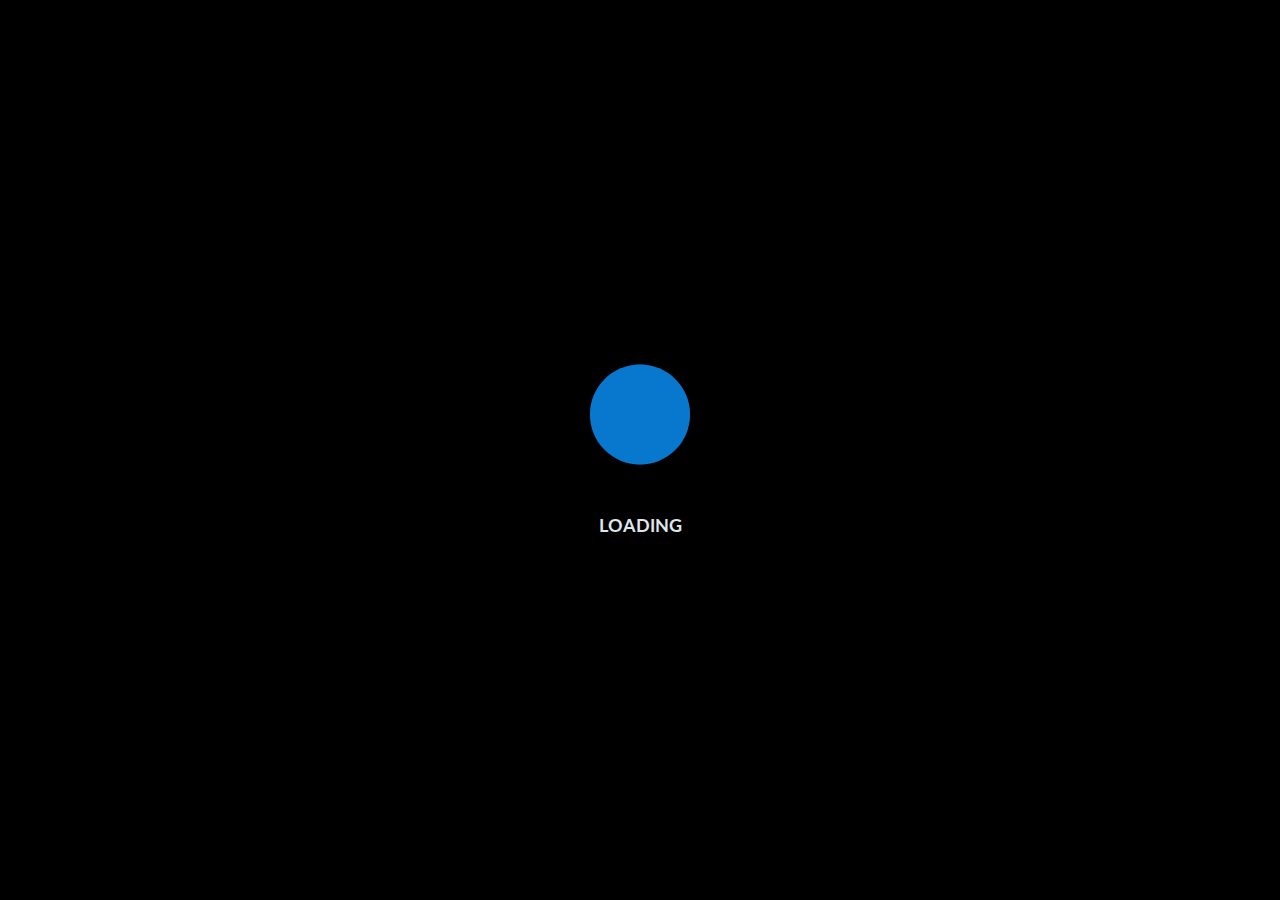
<file: Loading.html>
<!DOCTYPE html>
<html lang="en">
<head>
    <meta charset="UTF-8">
    <meta name="viewport" content="width=device-width, initial-scale=1.0">
    <meta http-equiv="X-UA-Compatible" content="ie=edge">
    <link href="https://fonts.googleapis.com/css?family=Lato:300,300i,400,400i,700,700i" rel="stylesheet">
    <link rel="stylesheet" type="text/css" href="css/style.css">
    <title>Document</title>
</head>
<body>
    <div id="loading" class="preload">
        <div class="middle-anim">
            <div class="circle">
                <div class="color1"></div>
                <div class="color2"></div>
            </div>
            <div class="loading-text">
                <h3>Loading</h3>
            </div>
        </div>
    </div>
    <script>
    (function() {
            var preload = document.getElementById("loading");
            var loading = 0;
            var id = setInterval(frame, 64);

            function frame(){
                if (loading == 0) {
                    clearInterval(id);
                    window.open("index.html", "_self");
                } else {
                    loading = loading +1;
                    if (loading == 90) {
                        preload.style.animation = "fadeout 1s ease";
                    }
                }
            }
        })</script>
</body>
</html>
</file>
<file: css/style.css>
/*
COLORS:

Blue: #74b9ff;
Text: #2d3436;
Text-Light" #dfe6e9;

*/

/* ----------------------- BASICS ----------------------- */

* {
    margin: 0;
    padding: 0;
    -webkit-box-sizing: border-box;
    box-sizing: border-box;
}

html {
    font-size: 62.5%;
    scroll-behavior: smooth;
}

html,
body {
    background-color: white;
    color: #2d3436;
    font-family: 'Lato', sans-serif;
    font-weight: 300;
    text-rendering: optimizeLegibility;
    overflow-x: hidden;
}

/* ----------------------- KEYFRAMES ----------------------- */

@keyframes moveInDown {
    0% {
        opacity: 0;
        transform: translateY(-1rem);
    }
    100% {
        opacity: 1;
        transform: translateY(0);
    }
}

@keyframes moveInUp {
    0% {
        opacity: 0;
        transform: translateY(1rem)
    }
    100% {
        opacity: 1;
        transform: translateY(0)
    }
}

@keyframes mouse {
    0% {
        opacity: 0.3;
        top: 20%;
    }
    25% {
        opacity: 1;
    }
    100% {
        opacity: 0;
        top: 50%;
    }
}

@keyframes swipe {
    0% {
        opacity: 0.2;
        top: 75%;
    }
    25% {
        opacity: 1;
    }
    100% {
        opacity: 0;
        top: 25%;
    }
}

@keyframes mouseDelay {
    0% {
        opacity: 0;
    }
    100% {
        opacity: 0.7;
    }
}

@keyframes swipeDelay {
    0% {
        opacity: 0;
    }
    100% {
        opacity: 0.7;
    }
}

@keyframes dotShadow {
    0% {
        box-shadow: 0 0 0 0 rgba(221, 229, 232, 0.2);
    }
    50%{
        box-shadow: 0 0 0 0.4rem rgba(221, 229, 232, 0.4);
    }
    100%{
        box-shadow: 0 0 0 0 rgba(221, 229, 232, 0.2);
    }
}

@keyframes loading {
    0% {
        transform: scale(1);
    }
    50% {
        transform: scale(0);
    }
    100% {
        transform: scale(1);
    }
}

/* ----------------------- REUSABLE COMPONENTS ----------------------- */

section {
    padding: 8rem 0;
}

.section-title {
    font-size: 2.5rem;
    text-transform: uppercase;
    font-weight: 700;
    display: block;
    text-align: center;
    margin-bottom: 8rem;
}

.colored-title {
    color: #0984e3;
}

.row {
    max-width:80rem;
    margin: 0 auto;
}

.text-justify {
    text-align: left;
}

.row-skills {
    max-width:100rem;
    margin: 0 auto;
}

ul {
    list-style: none;
}

.back-to-top {
    position: fixed;
    right: 2%;
    bottom: 2%;
    font-size: 4rem;
    z-index: 99999;
    opacity: 0.7;
    transition: 0.3s;
    display: none;
}

.back-to-top a {
    color: #dfe6e9;
}

.back-to-top:hover {
    opacity: 1;
    cursor: pointer;
}

/* ---------------------------------------------- */
/* NAV#1 */
/* ---------------------------------------------- */

.mainnav {
    position: absolute;
    top: 2%;
    right: 3%;
    z-index: 2;
}

.mainnav ul {
    text-decoration: none;
}

.mainnav ul li {
    padding: 1.5rem 3rem;
    margin-left: 2rem;
    display: inline-block;
}

.navlinks:link,
.navlinks:visited {
    color: #dfe6e9;
    text-decoration: none;
    font-size: 1.3rem;
    font-weight: 400;
    text-transform: uppercase;
    transition: 0.2s;
}

.navlinks:hover {
    color: #0984e3;
}

.contact {
    position: relative;
    padding: 1rem 2rem;
    color: #dfe6e9 !important;
    border: 0.1rem solid #dfe6e9;
    overflow: hidden;
    border-radius: 0.4rem;
    transition: 0.2s !important;
}

.contact:hover {
    background-color: #0984e3;
    border: 0.1rem solid #0984e3;
}

/* ---------------------------------------------- */
/* HOME */
/* ---------------------------------------------- */

.home {
    color: #dfe6e9;
    position: relative;
    height: 100vh;
}
.video-overlay {
    position: relative;
    background-color: rgba(1, 0, 14, 0.8);
    z-index: 1;
    height: 100vh;
}

.home-video {
    position: absolute;
    right: 0;
    bottom: 0;
    min-width: 100%; 
    min-height: 100%;
    -o-object-fit:cover;
    object-fit:cover;
}

.text-box {
    position: absolute;
    top: 50%;
    left: 50%;
    transform: translate(-50%, -50%);
    width: 100%;
    z-index: 2;
}

.middle {
    display: flex;
    justify-content: center;
    z-index: 2;
}

.text-box-primary {
    font-family: "Lato", sans-serif;
    letter-spacing: 1rem;
    font-size: 15rem;
    font-weight: 900;
    cursor: pointer;
    margin-bottom: 5rem;
    animation: moveInDown 0.5s ease-in;
}

.hidden {
    max-width: 0;
    opacity: 0;
    transition: 0.5s ease-in;
}

.text-box-primary:hover .hidden {
    opacity: 1;
    max-width: 16rem;
}

.middle-sub {
    display: flex;
    justify-content: center;
    z-index: 2;
}

.text-box-sub {
    font-family: "Lato", sans-serif;
    letter-spacing: 1rem;
    font-size: 2rem;
    font-weight: 300;
    font-style: italic;
    animation: moveInUp 0.5s ease-in 0.5s backwards;
}

.middle-mouse {
    position: absolute;
    left: 50%;
    bottom: 5%;
    transform: translateX(-50%);
    z-index: 2;
}

.mouse {
    width: 4rem;
    height: 6rem;
    border: 0.2rem solid #dfe6e9;
    border-radius: 6rem;
    opacity: 0.7;
    animation: mouseDelay 0.5s ease-in 1s backwards;
}

.mouse::before {
    content: "";
    width: 0.7rem;
    height: 0.7rem;
    position: absolute;
    top: 25%;
    left: 50%;
    transform: translate(-50%,-50%);
    background-color: #dfe6e9;
    border-radius: 50%;
    opacity: 1;
    animation: mouse 2s infinite;
}

.middle-swipe {
    position: absolute;
    left: 50%;
    bottom: 5%;
    transform: translateX(-50%);
    border-radius: 50%;
    z-index: 2;
    animation: swipeDelay 0.5s ease-in 1s backwards;
    visibility: hidden;
}

.swipe {
    width: 1rem;
    height: 10rem;
    border-radius: 50%;
    z-index: 3;
    opacity: 0.8;
}

.swipe::before {
    content: "";
    width: 2rem;
    height: 2rem;
    position: absolute;
    top: 50%;
    left: 50%;
    transform: translate(-50%,-50%);
    background-color: #dfe6e9;
    border-radius: 50%;
    opacity: 0.5;
    animation: swipe 1.7s infinite;
}


/* ---------------------------------------------- */
/* ABOUT */
/* ---------------------------------------------- */

.about {
    background-color: #0c0c0c;
    color: #dfe6e9;
    position: relative;
}

.profile-img {
    height: 15rem;
    border-radius: 50%;
    display: block;
}

.about-text {
    font-size: 2rem;
    font-weight: 400;
    letter-spacing: 0.2rem;
    line-height: 3rem;
    word-spacing: 0.5rem;
    text-align: center;
}

.tech-imgs-block {
    text-align: center;
    margin-top: 4rem;
}

.tech-imgs-block ul li {
    display: inline-block;
    padding: 0 3rem;
}

.tech-imgs {
    height: 8rem;
}

/* ---------------------------------------------- */
/* EDUCATION */
/* ---------------------------------------------- */

.education {
    background-color: #070707;
    color: #dfe6e9;
    position: relative;
}

.education-title {
    font-size: 2rem;
    text-transform: uppercase;
    font-weight: 700;
    display: block;
    text-align: center;
    margin-bottom: 6rem;
}

.timeline {
    font-size: 1.8rem;
    position: relative;
    margin: 5rem auto;
    width: 100rem;
}

.timeline::before {
    content: '';
    position: absolute;
    left: 50%;
    width: 0.1rem;
    height: 100%;
    background: #dfe6e9;
}

.timeline ul {
    margin: 0;
    padding: 0;
}

.timeline ul li {
    list-style: none;
    position: relative;
    width: 50%;
    padding: 2rem 4rem;
}

.timeline ul li:nth-child(odd) {
    float: left;
    text-align: right;
    clear: both;
}

.timeline ul li:nth-child(even) {
    float: right;
    text-align: left;
    clear: both;
}

.content {
    padding-bottom: 2rem;
}

.timeline ul li:nth-child(odd)::before {
    content: '';
    position: absolute;
    top: 2.5rem;
    right: -0.6rem;
    width: 1.1rem;
    height: 1.1rem;
    background: #dfe6e9;
    border-radius: 50%;
    animation: dotShadow 4s infinite ease-in-out;
}

.timeline ul li:nth-child(even)::before {
    content: '';
    position: absolute;
    top: 2.5rem;
    left: -0.5rem;
    width: 1.1rem;
    height: 1.1rem;
    background: #dfe6e9;
    border-radius: 50%;
    animation: dotShadow 4s infinite ease-in-out;
}

.timeline ul li h3 {
    margin: 0;
    padding: 0;
    font-weight: 700;
    color: #fff;
}

.timeline ul li p {
    margin: 1rem 0 0;
    padding: 0;
    font-size: 1.5rem;
    font-weight: 400;
    letter-spacing: 0.2rem;
    line-height: 3rem;
    word-spacing: 0.5rem;
}

.timeline ul li .time h4 {
    margin: 0;
    padding: 0;
    font-size: 1.5rem;
}

.timeline ul li:nth-child(odd) .time {
    position: absolute;
    top: 2.2rem;
    right: -10rem;
    margin: 0;
    padding: 0.8rem 2rem;
    background-color: #0984e3;
    border-radius: 1rem;
    box-shadow: 0 0 0 0.3rem rgba(9, 133, 227, 0.3);
}

.timeline ul li:nth-child(even) .time {
    position: absolute;
    top: 2.2rem;
    left: -10rem;
    margin: 0;
    padding: 0.8rem 2rem;
    background-color: #0984e3;
    border-radius: 1rem;
    box-shadow: 0 0 0 0.3rem rgba(9, 133, 227, 0.3);
}

.timeline ul li:nth-child(2) .time {
    left: -16.5rem;
}


/* ---------------------------------------------- */
/* SKILLS */
/* ---------------------------------------------- */

.skills {
    background-color: #0c0c0c;
    color: #dfe6e9;
    position: relative;
}

.row-skills::after {
    clear: both;
}

.skill-category {
    background-color: rgb(27, 27, 27);
    padding: 2rem;
}

.skill-category h2 {
    position: relative;
    width: 100%;
    margin: 0 auto;
    font-size: 2rem;
    margin-bottom: 3rem;
    text-align: center;
}

.skill {
    padding-bottom: 2rem;
}

.all-skills {
    position: relative;
    display: block;
    width: 100%;
    height: 1.5rem;
    overflow: hidden;
}

.skill-list li h3 {
    font-size: 1.5rem;
}

.skill-list .html {
    color:  #F16529;
}

.skill-list .css {
    color: #264DE4;
}

.skill-list .js {
    color:  #F0DB4F;
}

.skill-list .sass {
    color:  #CD6799;
}

.skill-list .php {
    color:  #878DBA;
}

.skill-list .mysql {
    color:  #E26D00;
}

.skill-list .other__skill {
    color: #0984e3;
}

/* ---------------------------------------------- */
/* CONTACT */
/* ---------------------------------------------- */

.contactme {
    background-color: #070707;
    color: #dfe6e9;
    position: relative;
}

.contact-text {
    font-size: 2rem;
    font-weight: 400;
    letter-spacing: 0.2rem;
    line-height: 3rem;
    word-spacing: 0.5rem;
    text-align: center;
    padding-bottom: 10rem;
}

.contactme p {
    text-align: center;
    font-size: 2rem;
    font-weight: 400;
    letter-spacing: 0.2rem;
}

.contactme li {
    width: 100%;
    margin-bottom: 4rem;
    background-color: #0c0c0c;
    padding: 2rem 5rem;
    text-align: center;
}

.contactme h3 {
    font-size: 2rem;
    margin-bottom: 1rem;
    color: #0984e3;
}

.contact-icons {
    font-size: 4rem;
    line-height: 2rem;
}

.contact-icons a {
    text-decoration: none;
}

.contact-icons ul {
    list-style: none;
}

.git,
.linkedin {
    transition: 0.3s;
    color: #dfe6e9;
    position: relative;
    overflow: hidden;
    background-color: none;
}

.git:hover {
    color: #fff;
    cursor: pointer;
}

.linkedin:hover {
    color: #007BB5;
    cursor: pointer;
}

/* ---------------------------------------------- */
/* FOOTER */
/* ---------------------------------------------- */

footer {
    height: 4rem;
    background-color: #070707;
    position: relative;
    overflow: hidden;
}

footer p {
    color: #dfe6e9;
    font-size: 1.2rem;
    text-align: center;
    padding-top: 1rem;
}

/* ---------------------------------------------- */
/* PRELOAD */
/* ---------------------------------------------- */

.preload {
    position: relative;
    background-color: #000;
    width: 100%;
    height: 100vh;
    overflow: hidden;
}

.middle-anim {
    position: absolute;
    top: 50%;
    left: 50%;
    width: 20rem;
    transform: translate(-50%, -50%);
    display: table;
    caption-side: bottom;
    text-align: center;
}

.circle {
    position: relative;
    width: 10rem;
    height: 10rem;
    margin: auto;
    display: flex;
}

.color1, .color2 {
    position: absolute;
    width: 100%;
    height: 100%;
    background-color: #0984e3;
    border-radius: 50%;
    opacity: 0.7;
    animation: loading 2s infinite ease-in-out;
}
.color2 {
    animation-delay: -1s;
}

.loading-text {
    position: relative;
    font-size: 1.5rem;
    color: #dfe6e9;
    text-transform: uppercase;
    display: table-caption;
    margin-top: 5rem;
}
</file>
